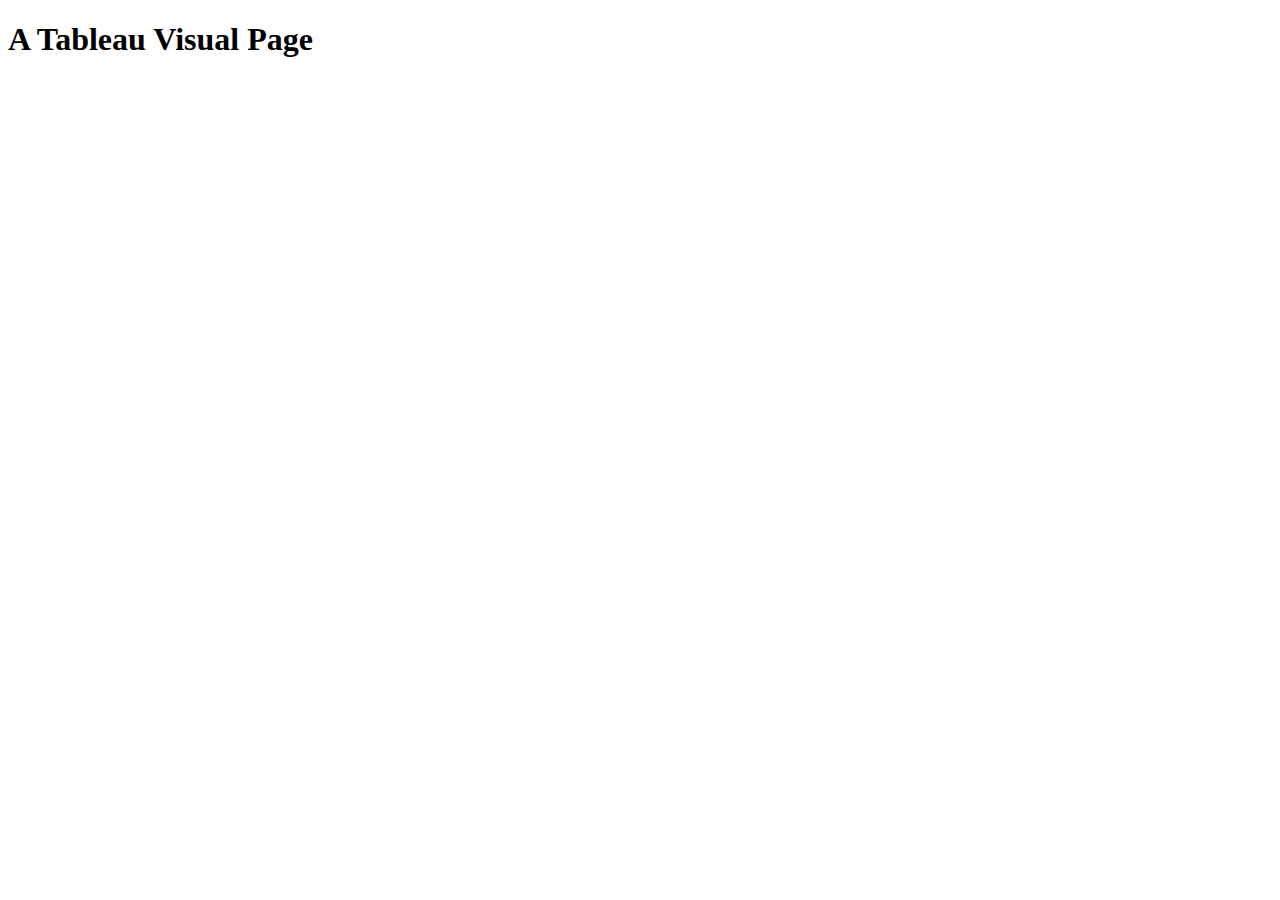
<file: html/tableau.html>
<!DOCTYPE html>

<html lang="en">

    <head>

        <title>Page Title</title>

        <meta charset="utf-8"/>

    </head>

    <body>

        <h1>A Tableau Visual Page</h1>
        <div class='tableauPlaceholder' id='viz1638819733993' style='position: relative'><noscript><a href='#'><img alt='Sheet 1 ' src='https:&#47;&#47;public.tableau.com&#47;static&#47;images&#47;fa&#47;fakedata_16388195915660&#47;Sheet1&#47;1_rss.png' style='border: none' /></a></noscript><object class='tableauViz'  style='display:none;'><param name='host_url' value='https%3A%2F%2Fpublic.tableau.com%2F' /> <param name='embed_code_version' value='3' /> <param name='site_root' value='' /><param name='name' value='fakedata_16388195915660&#47;Sheet1' /><param name='tabs' value='no' /><param name='toolbar' value='yes' /><param name='static_image' value='https:&#47;&#47;public.tableau.com&#47;static&#47;images&#47;fa&#47;fakedata_16388195915660&#47;Sheet1&#47;1.png' /> <param name='animate_transition' value='yes' /><param name='display_static_image' value='yes' /><param name='display_spinner' value='yes' /><param name='display_overlay' value='yes' /><param name='display_count' value='yes' /><param name='language' value='en-US' /><param name='filter' value='publish=yes' /></object></div>                <script type='text/javascript'>                    var divElement = document.getElementById('viz1638819733993');                    var vizElement = divElement.getElementsByTagName('object')[0];                    vizElement.style.width='100%';vizElement.style.height=(divElement.offsetWidth*0.75)+'px';                    var scriptElement = document.createElement('script');                    scriptElement.src = 'https://public.tableau.com/javascripts/api/viz_v1.js';                    vizElement.parentNode.insertBefore(scriptElement, vizElement);                </script>
        <p></p>

    </body>

</html>
</file>
